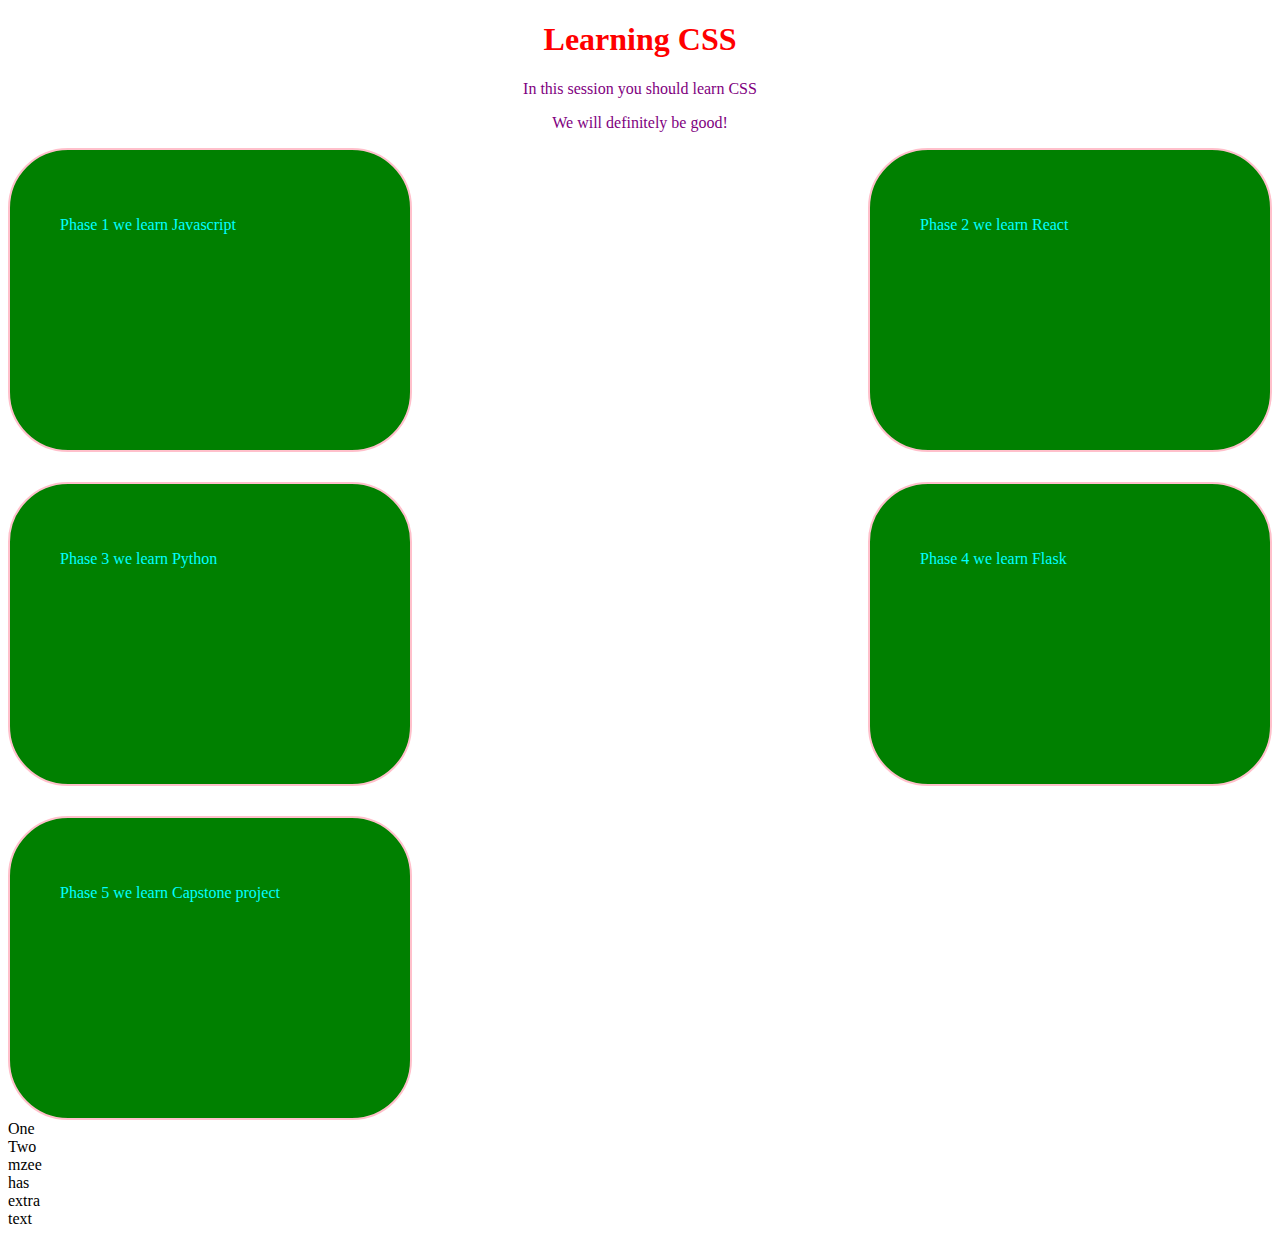
<file: index.html>
<!DOCTYPE html>
<html lang="en">
    <head>
        <link rel="stylesheet" href="index.css">
        <title>CSS Review</title>
        <!-- <style>
            /* body{
                background-image: url(https://images.pexels.com/photos/943096/pexels-photo-943096.jpeg?auto=compress&cs=tinysrgb&w=1260&h=750&dpr=2);
            } */
            h1{
                text-align: center;
                color: blue;
            }
            p{
            } -->
        </style>
    </head>
    <body> <!--This is the body of the file-->
        <h1 class="main" style="color: red;" id="header">Learning CSS</h1>
        <p class="main">In this session you should learn CSS</p>
        <p class="main">We will definitely be good!</p>
        
        <div class="flex-container">
            <div class="flex-item"> 
                <p>Phase 1 we learn Javascript</p>
            </div>
            <div class="flex-item">
                <p>Phase 2 we learn React</p>
            </div>
            <div class="flex-item">
                <p>Phase 3 we learn Python</p>
            </div>
            <div class="flex-item">
                <p>Phase 4 we learn Flask</p>
            </div>
            <div class="flex-item">
                <p>Phase 5 we learn Capstone project</p>
            </div>
        </div>





        <div class="box">
            <div>One</div>
            <div>Two</div>
            <div>mzee
              <br>has
              <br>extra
              <br>text
            </div>
          </div>
    </body>
</html>
</file>
<file: index.css>
/* h1{
    color: red;
    text-align: center;
} */

/* body{
    background-image: url(https://images.pexels.com/photos/577585/pexels-photo-577585.jpeg?auto=compress&cs=tinysrgb&w=1260&h=750&dpr=2);
} */

.main{
    text-align: center;
    color: purple;
}
#header{
    color: blue;
    text-align: center;
}
p{
    color: blueviolet;
}
p{
    color: aqua;
}


.flex-item{
    /* background-image: url(https://images.pexels.com/photos/577585/pexels-photo-577585.jpeg?auto=compress&cs=tinysrgb&w=1260&h=750&dpr=2); */
    border: 2px solid pink;
    width: 300px;
    height: 200px;
    border-radius: 60px;
    padding: 50px;
    background-color: green;
}
.flex-container{
    display: flex;
    justify-content: space-between;
    align-items: center;
    gap: 30px;
    flex-wrap: wrap;
}
</file>
